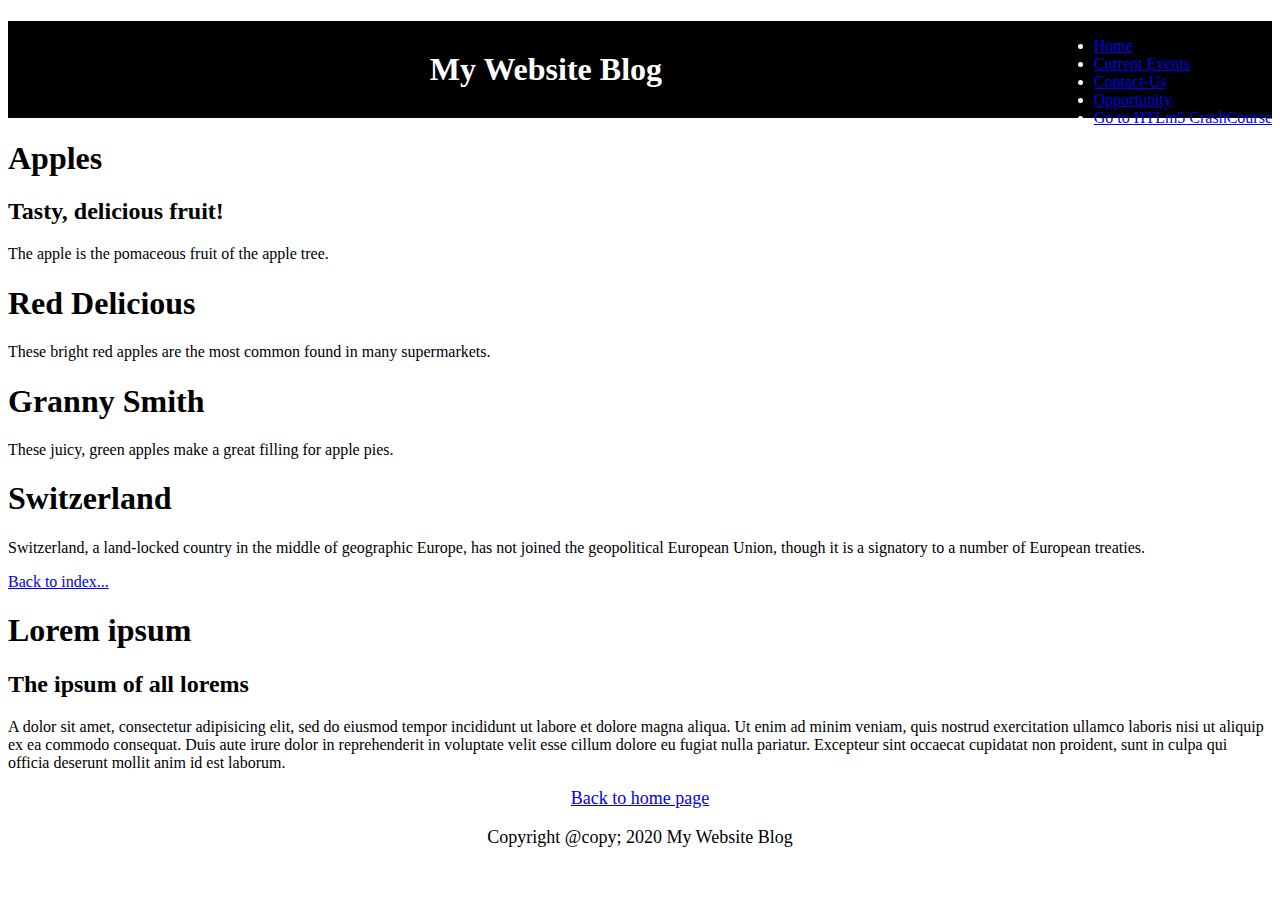
<file: blog.html>
<!DOCTYPE html>

<html>
    <head>
        <title> My Blog </title>
        <meta charset="UTF-8">
        <meta name="viewport" content="width=device-width, initial-scale=1.0">
        <style type="text/css">
            #main-hearder h1{
                text-align: center;
                background-color: black;
                color:white;
                padding: 30px;
            }
            #main-hearder nav{
                float: right;
                display: block;
                color: white;
            }
            #main-footer{
                text-align: center;
                font-size: 18px;
            }
            
        </style>
    </head>
    <body>
        <div class="maindiv">
            <!-- Defining the header section of the blog-->
            <header id="main-hearder">
                
                <nav>
                 <ul>
                      <li> <a href="/">Home </a> </li>
                      <li> <a href="/events"> Current Events </a></li>
                      <li> <a href="/contact"> Contact-Us </a> </li>
                      <li> <a href="/Opportunity"> Opportunity </a> </li>
                      <li> <a href="index.html"> Go to HTLm5 CrashCourse </a> </li>
                 </ul>
             </nav>
             <h1> My Website Blog </h1>
            </header>
            <!-- Defining the article part or section of the blog note that an article 
            can have 1 or more sections-->
            <article>
                 <!-- Defining a group of hi elements-->
                 <hgroup>
                     <h1> Apples </h1>
                     <h2> Tasty, delicious fruit!</h2>
                 </hgroup>
                 
                 <p>The apple is the pomaceous fruit of the apple tree.</p>
                 <!-- Defining the first section of the article-->
                 <section>
                      <h1>Red Delicious</h1>
                      <p>These bright red apples are the most common found in many supermarkets.</p>
                 </section>
                 <!-- Defining the second section of the article-->
                 <section>
                      <h1>Granny Smith</h1>
                      <p>These juicy, green apples make a great filling for  apple pies.</p>
                 </section>
            </article>
            <!-- The aside element is used the describe a particular aspect of a webpage-->
            <aside>
                 <h1>Switzerland</h1>
                 <p>Switzerland, a land-locked country in the middle of geographic
                 Europe, has not joined the geopolitical European Union, though it is
                 a signatory to a number of European treaties.</p>
             </aside>
            <footer> <a href="index.html">Back to index...</a> </footer>
            <hgroup>
                 <h1>Lorem ipsum</h1>
                 <h2>The ipsum of all lorems</h2>
            </hgroup>
            <p> A dolor sit amet, consectetur adipisicing elit, sed do eiusmod
                 tempor incididunt ut labore et dolore magna aliqua. Ut enim ad minim
                 veniam, quis nostrud exercitation ullamco laboris nisi ut aliquip ex
                 ea commodo consequat. Duis aute irure dolor in reprehenderit in
                 voluptate velit esse cillum dolore eu fugiat nulla
                 pariatur. Excepteur sint occaecat cupidatat non proident, sunt in
                 culpa qui officia deserunt mollit anim id est laborum.</p>
            <footer id="main-footer"> 
                 
                 
                 <a href="index.html"> Back to home page </a>
                 <p> Copyright @copy; 2020 My Website Blog </p>
             </footer>

        </div>
    </body>
</html>
</file>
